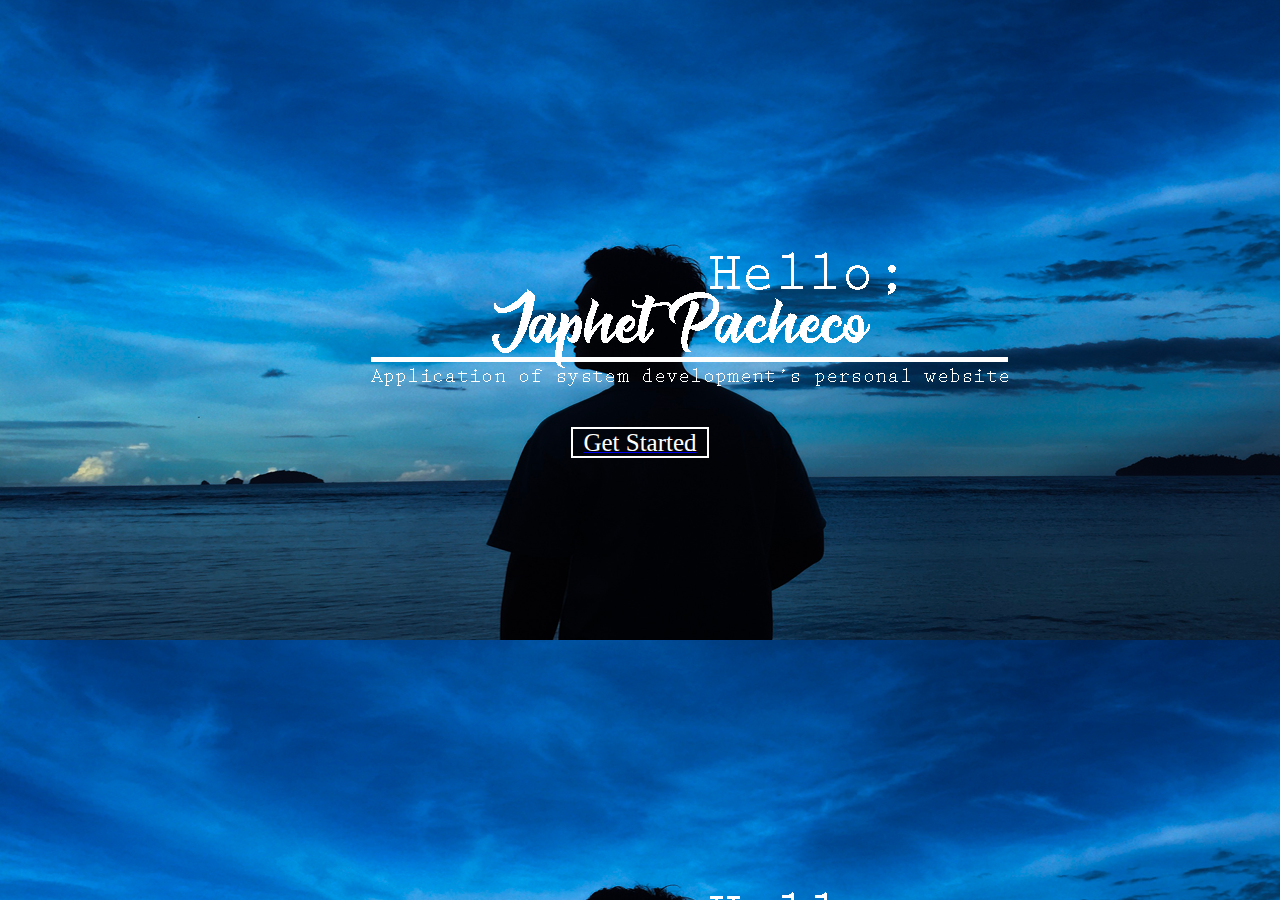
<file: get started.html>
<!Doctype html>
<head>
<title>Get Started</title>
<link rel="stylesheet" type="text/css" href="styles/style.css" />
<link rel="shortcut icon" href="./images/icon/titlebarlogo.png">
</head>
<html>

<body>
		<table align="center">
			<tr>
				<td></br></br></br></br></br></br></br></br></br></br></br></br></br></br></br></br></br></br></br></br>
					<div class="blink"><a href="index.html" target="_parent"><span>Get Started</span></div>
				</td>
			</tr>
		</table>
</body>
</html>
</file>
<file: styles/style.css>
body {
	margin: 0;
	padding: 0;
	text-align:center;
	font: Courier New;
	font-size: 17px;
	background: url(../images/homephoto.png);
	background-size: 1380px 640px;
	background-attachment:fixed;
}

.blink{
		width:200px;
		height: 50px;
	    background-color: none;
		padding: 15px;	
		text-align: center;
		line-height: 50px;
	}
	span{
		padding-left: 10px;
		padding-right: 10px;
		border: 2px solid white;
		font-size: 25px;
		font-family: Caviar Dreams;
		color: white;
		animation: blink 1.2s linear infinite;
	}
@keyframes blink{
0%{opacity: 0;}
50%{opacity: .5;}
100%{opacity: 1;}
}
</file>
